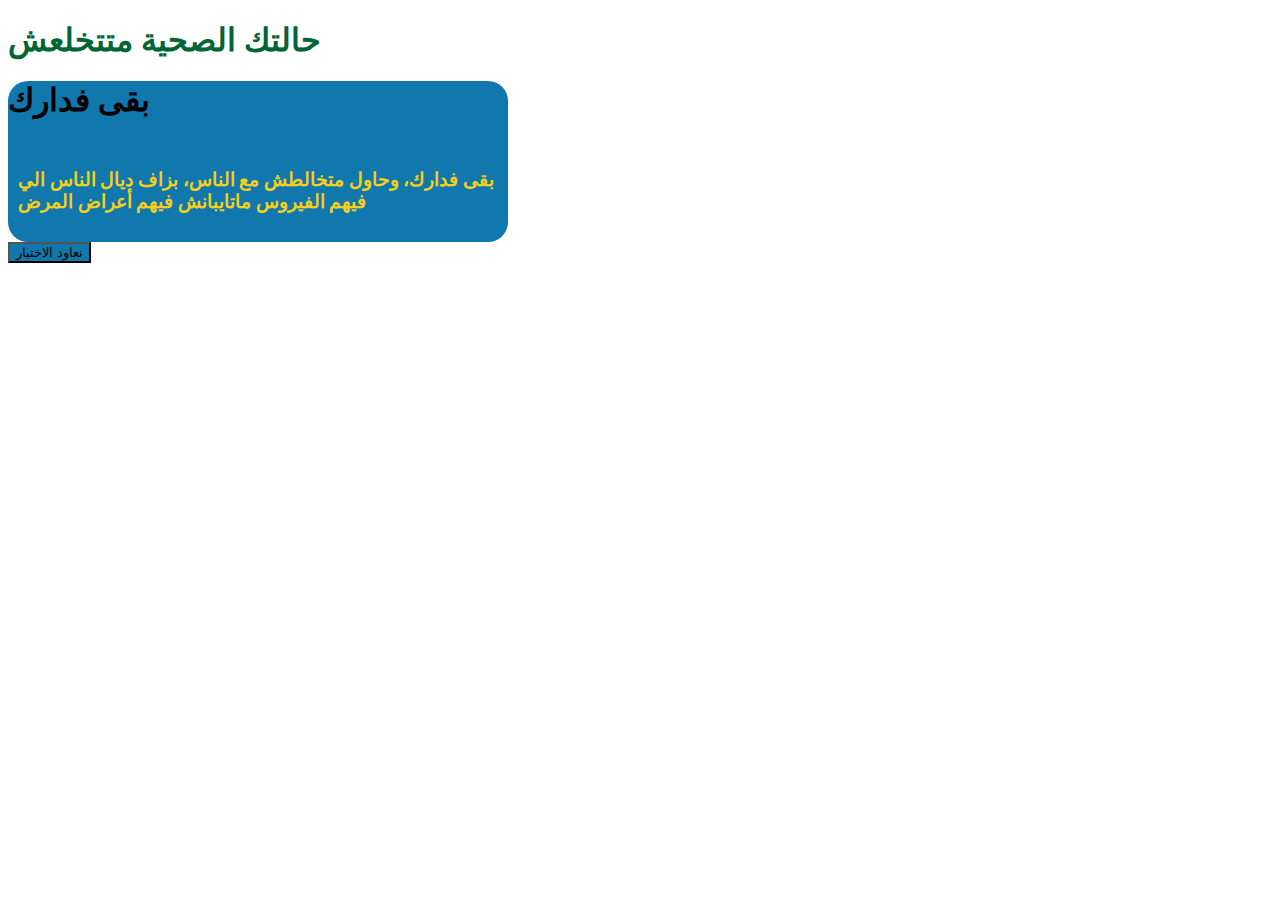
<file: taha/dd.html>
<!DOCTYPE html>
<html lang="en">

<head>
    <meta charset="UTF-8">
    <meta http-equiv="X-UA-Compatible" content="IE=edge">
    <meta name="viewport" content="width=device-width, initial-scale=1.0">
    <title>Document</title>
    <link href="https://cdn.jsdelivr.net/npm/bootstrap@5.0.2/dist/css/bootstrap.min.css" rel="stylesheet" integrity="sha384-EVSTQN3/azprG1Anm3QDgpJLIm9Nao0Yz1ztcQTwFspd3yD65VohhpuuCOmLASjC" crossorigin="anonymous">
</head>

<body>
    <main class="">

        <div class="container mt-5 text-center">
            <h1 style="color: #026534;">حالتك الصحية متتخلعش</h1>
        </div>
        <div class="container mt-5 text-center">
            <div class="mx-auto p-3" style="max-width: 500px; background-color: #1078AD; border-radius: 20px;">
                <div class="">
                    <h1 class="text-nowrap text-white">بقى فدارك</h1>
                </div>
                <div class="mt-4" style="color: #F4CF1B; padding: 10px;">
                    <h3>بقى فدارك، وحاول متخالطش مع الناس، بزاف ديال الناس الي فيهم الفيروس ماتايبانش فيهم أعراض المرض</h3>
                </div>
            </div>
            <div class="mt-5">
                <button class="btn fs-3 text-white text-nowrap" style="background-color: #1078AD;"> نعاود الاختبار</button>
            </div>
        </div>

    </main>




    <script src="https://cdn.jsdelivr.net/npm/bootstrap@5.0.2/dist/js/bootstrap.bundle.min.js" integrity="sha384-MrcW6ZMFYlzcLA8Nl+NtUVF0sA7MsXsP1UyJoMp4YLEuNSfAP+JcXn/tWtIaxVXM" crossorigin="anonymous"></script>
</body>

</html>
</file>
